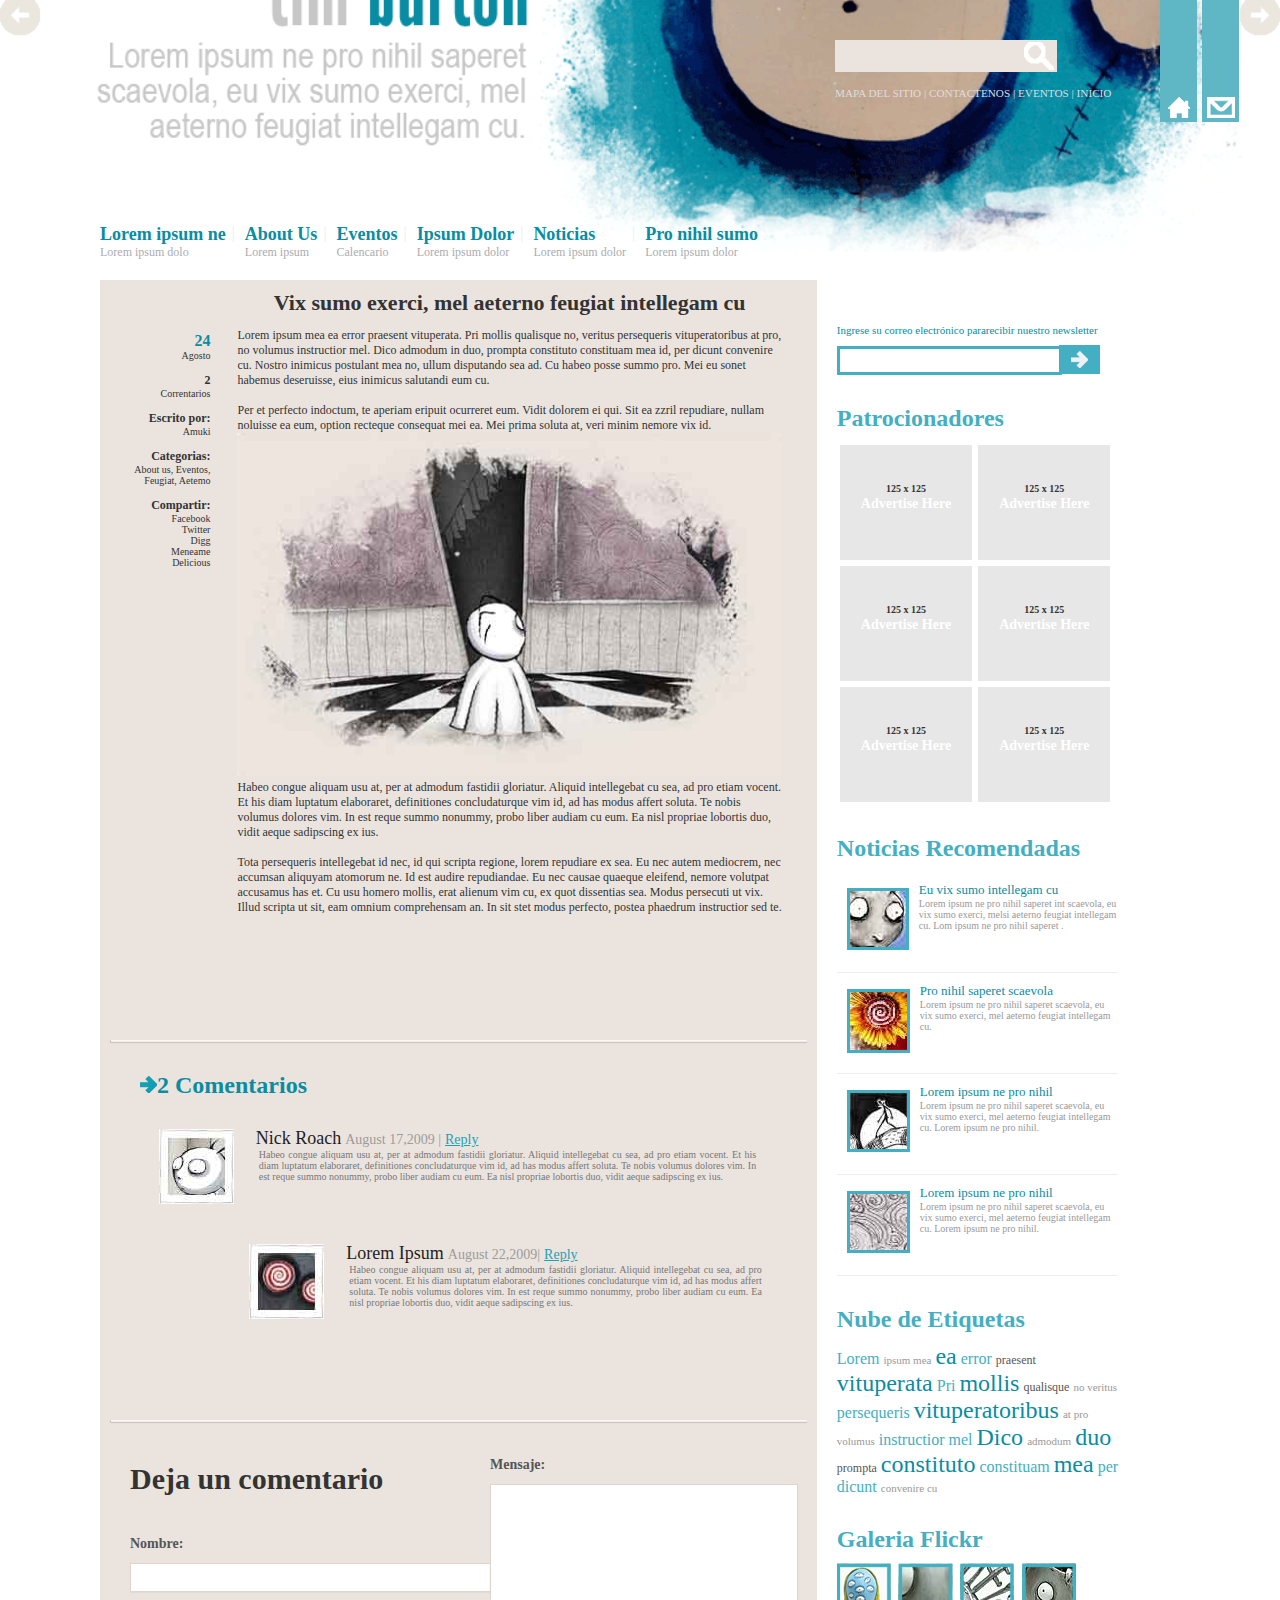
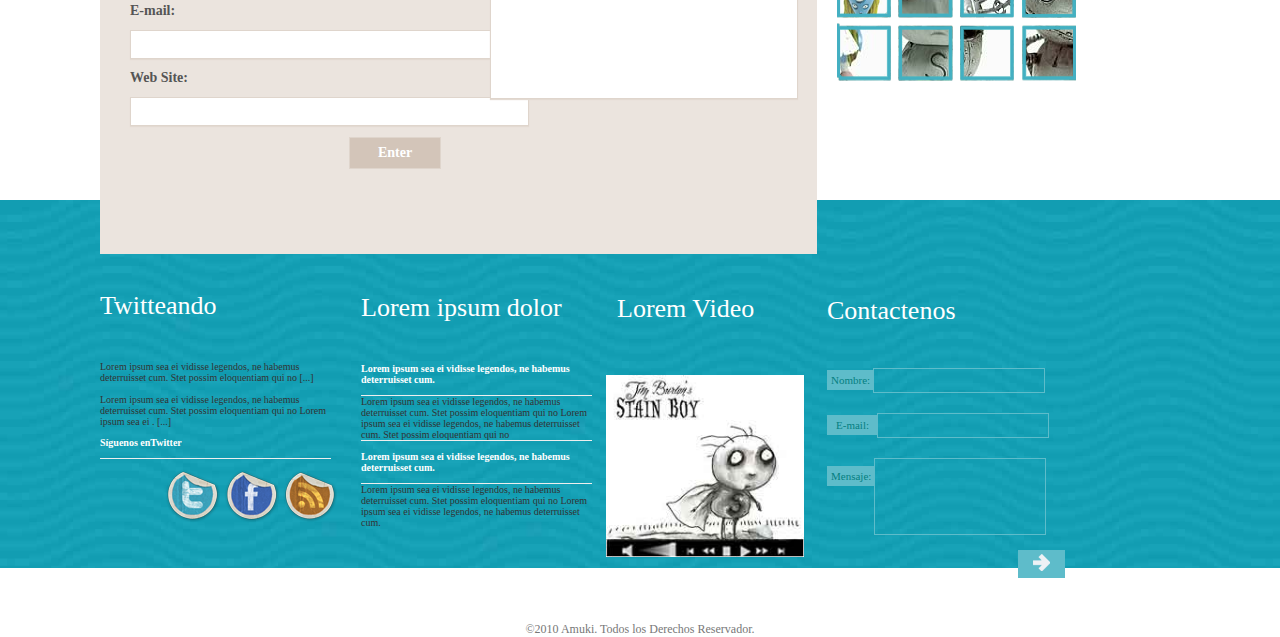
<file: Celeste_single/index.html>
<!DOCTYPE html>
<html>
<head>
<meta charset="utf-8">
<!-- <meta http-equiv="X-UA-Compatible" content="IE=edge,chrome=1"> -->
<title>Celeste_single</title>
<meta name="description" content="">
<meta name="keywords" content="">
<!-- <meta name="viewport" content="width=device-width,initial-scale=1,maximum-scale=1,user-scalable=no"> -->
<!-- <meta http-equiv="X-UA-Compatible" content="IE=edge,chrome=1"> -->
<!-- <meta name="HandheldFriendly" content="true"> -->
<link href="sass/main.css" rel="stylesheet">
<script src="js/jquery-3.1.1.js"></script>
<script src="js/celese.js"></script>
</head>
<body>
    <div class="containter">
    	<div class="topmenu">
    		<div class="topmenu_serch">
    			<input class="topmenu_serch--grey" type="text">
    			<p class="topmenu_p">MAPA DEL SITIO | CONTACTENOS | EVENTOS | INICIO</p>
    		</div>
    		<div class="icon">
    			<div class="icon_home">
    				<img class="icon_home--img" src="icons/home.png" alt="home">
    			</div>
    			<div class="icon_mail">
    				<img class="icon_mail--img" src="icons/mail.png" alt="mail">
    			</div>
    		</div>
    	</div>
    	<div class="content">
    		<div class="content--left">
    			<header class="header">
    				<ul class="header_container">
    					<li class="header_item"> 
    						<dt class="header_item_title">Lorem ipsum ne</dt>
    						<dd class="header_item_content">Lorem ipsum dolo</dd>
    					</li>
    					<span class="divides">|</span>
    					<li class="header_item">
    						<dt class="header_item_title">About Us</dt>
    						<dd class="header_item_content">Lorem ipsum</dd>
    					</li>
    					<span class="divides">|</span>
    					<li class="header_item">
    						<dt class="header_item_title">Eventos</dt>
    						<dd class="header_item_content">Calencario</dd>
    					</li>
    					<span class="divides">|</span>
    					<li class="header_item">
    						<dt class="header_item_title">Ipsum Dolor</dt>
    						<dd class="header_item_content">Lorem ipsum dolor</dd>
    					</li>
    					<span class="divides">|</span>
    					<li class="header_item">
    						<dt class="header_item_title">Noticias</dt>
    						<dd class="header_item_content">Lorem ipsum dolor</dd>
    					</li>
    					<span class="divides">|</span>
    					<li class="header_item">
    						<dt class="header_item_title">Pro nihil sumo</dt>
    						<dd class="header_item_content">Lorem ipsum dolor</dd>
    					</li>
    				</ul>
    			</header>
    			<article class="article">
    				<section class="article--top">
    					<nav class="article_nav">
    						<ul>
    							<li class="article_nav_li active">
    								<dt class="article_nav_li_title">24</dt>
    								<dd class="article_nav_li_content">Agosto</dd>
    							</li>
    							<li class="article_nav_li">
    								<dt class="article_nav_li_title">2</dt>
    								<dd class="article_nav_li_content">Correntarios</dd>
    							</li>
    							<li class="article_nav_li">
    								<dt class="article_nav_li_title">Escrito por:</dt>
    								<dd class="article_nav_li_content">Amuki</dd>
    							</li>
    							<li class="article_nav_li">
    								<dt class="article_nav_li_title">Categorias:</dt>
    								<dd class="article_nav_li_content">About us, Eventos,<br> Feugiat, Aetemo</dd>
    							</li>
    							<li class="article_nav_li">
    								<dt class="article_nav_li_title">Compartir:</dt>
    								<dd class="article_nav_li_content">Facebook<br>Twitter<br>Digg<br>Meneame<br>Delicious</dd>
    							</li>
    						</ul>
    					</nav>
    					<article class="arcitle--top--right">
    						<h3 class="arcitle--top--right-title">Vix sumo exerci, mel aeterno feugiat intellegam cu</h3>
    						<p class="arcitle--top--right-content">Lorem ipsum mea ea error praesent vituperata. Pri mollis qualisque no, veritus persequeris vituperatoribus at pro, no volumus instructior mel. Dico admodum in duo, prompta constituto constituam mea id, per dicunt convenire cu. Nostro inimicus postulant mea no, ullum disputando sea ad. Cu habeo posse summo pro. Mei eu sonet habemus deseruisse, eius inimicus salutandi eum cu. <br><br>
    						Per et perfecto indoctum, te aperiam eripuit ocurreret eum. Vidit dolorem ei qui. Sit ea zzril repudiare, nullam noluisse ea eum, option recteque consequat mei ea. Mei prima soluta at, veri minim nemore vix id. <br>

    						<img class="arcitle--top--right_image" src="images/layer.jpg" alt="layer"> <br>

							Habeo congue aliquam usu at, per at admodum fastidii gloriatur. Aliquid intellegebat cu sea, ad pro etiam vocent. Et his diam luptatum elaboraret, definitiones concludaturque vim id, ad has modus affert soluta. Te nobis volumus dolores vim. In est reque summo nonummy, probo liber audiam cu eum. Ea nisl propriae lobortis duo, vidit aeque sadipscing ex ius. <br><br>

							Tota persequeris intellegebat id nec, id qui scripta regione, lorem repudiare ex sea. Eu nec autem mediocrem, nec accumsan aliquyam atomorum ne. Id est audire repudiandae. Eu nec causae quaeque eleifend, nemore volutpat accusamus has et. Cu usu homero mollis, erat alienum vim cu, ex quot dissentias sea.  Modus persecuti ut vix. Illud scripta ut sit, eam omnium comprehensam an. In sit stet modus perfecto, postea phaedrum instructior sed te. </p>

    					</article>
    				</section>
    				<hr class="hr">
    				<section class="article--middle">
    					<p class="article--middle_title"><img src="icons/arrow.png" alt="arrow">2 Comentarios</p>
    					<article class="article--middle_content1">
    						<img src="images/user1.jpg" alt="user1">
    						<h3 class="content1_h3">Nick Roach</h3>
    						<time class="content1_time">August 17,2009 |</time>
    						<a class="content1_a" href="javascript:">Reply</a>
    						<p class="content1_p">Habeo congue aliquam usu at, per at admodum fastidii gloriatur. Aliquid intellegebat cu sea, ad pro etiam vocent. Et his diam luptatum elaboraret, definitiones concludaturque vim id, ad has modus affert soluta. Te nobis volumus dolores vim. In est reque summo nonummy, probo liber audiam cu eum. Ea nisl propriae lobortis duo, vidit aeque sadipscing ex ius.</p>
    					</article>
    					<article class="article--middle_content2">
    						<img src="images/user2.jpg" alt="user2">
    						<h3 class="content2_h3">Lorem Ipsum</h3>
    						<time class="content2_time">August 22,2009|</time>
    						<a class="content2_a" href="#">Reply</a>
    						<p class="content2_p">Habeo congue aliquam usu at, per at admodum fastidii gloriatur. Aliquid intellegebat cu sea, ad pro etiam vocent. Et his diam luptatum elaboraret, definitiones concludaturque vim id, ad has modus affert soluta. Te nobis volumus dolores vim. In est reque summo nonummy, probo liber audiam cu eum. Ea nisl propriae lobortis duo, vidit aeque sadipscing ex ius.</p>
    					</article>
    				</section>
    				<hr class="hr">
    				<section class="article--last">
    					<h3 class="article--last_title">Deja un comentario</h3>
    					<form class="form" action="#" method="get" autocomplete="on">
    						Nombre: <br>
    						<input class="article--last_nombre" type="text" name="nombre">	<br>
    						E-mail: <br>
    						<input class="article--last_e-mail" type="text" name="e-mail">  <br>
    						Web Site: <br>
    						<input class="article--last_website" type="text" name="website">  <br>
    						<input class="enter-btn" type="button" value="Enter">
    					</form>
    					<div class="textarea">
	    					Mensaje: <br>
	    					<textarea name="description" class="article--last_des" cols="30" rows="10">
	    					</textarea>
    					</div>
    				</section>
    			</article>
    		</div>
    		<div class="content--right">
    			<div class="search">
    				<h6 class="search_title">Ingrese su correo electrónico pararecibir nuestro newsletter</h6>
    				<input class="search_box" type="text">
    				<img class="search_arrow" src="icons/searchBtn.png" alt="goto">
    			</div>
    			<section class="ads">
    				<h3 class="ads_title">Patrocionadores</h3>
    				<ul>
    					<li class="ads_item"><em class="ads_item--em">125 x 125</em><br> Advertise Here</li>
    					<li class="ads_item"><em class="ads_item--em">125 x 125</em><br> Advertise Here</li>
    					<li class="ads_item"><em class="ads_item--em">125 x 125</em><br> Advertise Here</li>
    					<li class="ads_item"><em class="ads_item--em">125 x 125</em><br> Advertise Here</li>
    					<li class="ads_item"><em class="ads_item--em">125 x 125</em><br> Advertise Here</li>
    					<li class="ads_item"><em class="ads_item--em">125 x 125</em><br> Advertise Here</li>
    				</ul>
    			</section>
    			<section class="recomend">
    				<h3 class="recomend_h3">Noticias Recomendadas</h3>
    				<ul>
    					<li class="recomend_item"> 
    						<img class="recomend_img" src="images/user3.jpg" alt="user">
							<h4 class="recomend_title">Eu vix sumo intellegam cu</h4>
							<article class="recomend_article">Lorem ipsum ne pro nihil saperet int scaevola, eu vix sumo exerci, melsi aeterno feugiat intellegam cu.  Lom ipsum ne pro nihil saperet .</article>
    					</li>
    					<li class="recomend_item">
    						<img class="recomend_img" src="images/user4.jpg" alt="user">
							<h4 class="recomend_title">Pro nihil saperet scaevola</h4>
							<article class="recomend_article">Lorem ipsum ne pro nihil saperet scaevola, eu vix sumo exerci, mel aeterno feugiat intellegam cu.</article>
    					</li>
    					<li class="recomend_item">
    						<img class="recomend_img" src="images/user5.jpg" alt="user">
							<h4 class="recomend_title">Lorem ipsum ne pro nihil </h4>
							<article class="recomend_article">Lorem ipsum ne pro nihil saperet scaevola, eu vix sumo exerci, mel aeterno feugiat intellegam cu.  Lorem ipsum ne pro nihil.</article>
    					</li>
    					<li class="recomend_item">
    						<img class="recomend_img" src="images/user6.jpg" alt="user">
							<h4 class="recomend_title">Lorem ipsum ne pro nihil </h4>
							<article class="recomend_article">Lorem ipsum ne pro nihil saperet scaevola, eu vix sumo exerci, mel aeterno feugiat intellegam cu.  Lorem ipsum ne pro nihil.</article>
    					</li>
    				</ul>
    			</section>
    			<section class="note">  
    				<h3 class="note_title">Nube de Etiquetas</h3>
    				<p><span class="note1">Lorem</span> <span class="note2">ipsum mea</span> <span class="note3">ea</span> <span class="note1">error</span> <span class="note4">praesent</span> <span class="note3">vituperata</span> <span class="note1">Pri</span> <span class="note3">mollis</span> <span class="note4">qualisque</span> <span class="note2">no veritus</span> <span class="note1">persequeris</span> <span class="note3">vituperatoribus</span> <span class="note2">at pro volumus</span> <span class="note1">instructior mel</span> <span class="note3">Dico</span> <span class="note2">admodum</span> <span class="note3">duo</span> <span class="note4">prompta</span> <span class="note3">constituto</span> <span class="note1">constituam</span> <span class="note3">mea</span> <span class="note1">per dicunt</span> <span class="note2">convenire cu</span></p>
    			</section>
    			<section class="pic">
    				<h3 class="pic_title">Galeria Flickr</h3>
    				<img src="icons/pic.png" alt="picture">
    			</section>
    		</div>
    	</div>
    	<footer class="footer">
    		<section class="social">
    			<h3 class="social_title">Twitteando</h3>
    			<p class="social_content">Lorem ipsum sea ei vidisse legendos, ne habemus deterruisset cum. Stet possim eloquentiam qui no  [...] <br><br>
    			Lorem ipsum sea ei vidisse legendos, ne habemus deterruisset cum. Stet possim eloquentiam qui no  Lorem ipsum sea ei . [...]
    			</p>
				<h6 class="social_til">Síguenos enTwitter</h6>
				<img class="social_icon" src="icons/twitter.png" alt="twitter">
				<img class="social_icon" src="icons/facebook.png" alt="facebook">
				<img class="social_icon" src="icons/rss.png" alt="rss">
    		</section>
    		<section class="Lorem">
    			<h3 class="Lorem_title">Lorem ipsum dolor</h3>
    			<h6 class="Lorem_til1">Lorem ipsum sea ei vidisse legendos, ne habemus deterruisset cum. </h6>
				<p class="Lorem_content1">Lorem ipsum sea ei vidisse legendos, ne habemus deterruisset cum. Stet possim eloquentiam qui no Lorem ipsum sea ei vidisse legendos, ne habemus deterruisset cum. Stet possim eloquentiam qui no</p>
				<h6 class="Lorem_til2">Lorem ipsum sea ei vidisse legendos, ne habemus deterruisset cum. </h6>
				<p class="Lorem_content2">Lorem ipsum sea ei vidisse legendos, ne habemus deterruisset cum. Stet possim eloquentiam qui no Lorem ipsum sea ei vidisse legendos, ne habemus deterruisset cum. </p>
    		</section>
    		<h3 class="video_title">Lorem Video</h3>
    		<video class="video" src="" poster="images/video.jpg">
    		</video>
    		<section class="Contact">
				<h3 class="Contact_title">Contactenos</h3>
				<button class="Contact_name">Nombre:</button>
				<input class="Contact_input--name" type="text">
				<button class="Contact_mail">E-mail:</button>
				<input class="Contact_input--mail" type="text">
				<button class="Contact_mes">Mensaje:</button>
				<textarea class="Contact_textarea" name="" id=""></textarea>
				<button class="Contact_btn">
					<img src="icons/searchBtn.png" alt="post">
				</button>
    		</section>
    	</footer>
    	<p class="foot">©2010 Amuki. Todos los Derechos Reservador.</p>
    </div>
</body>
</html>
</file>
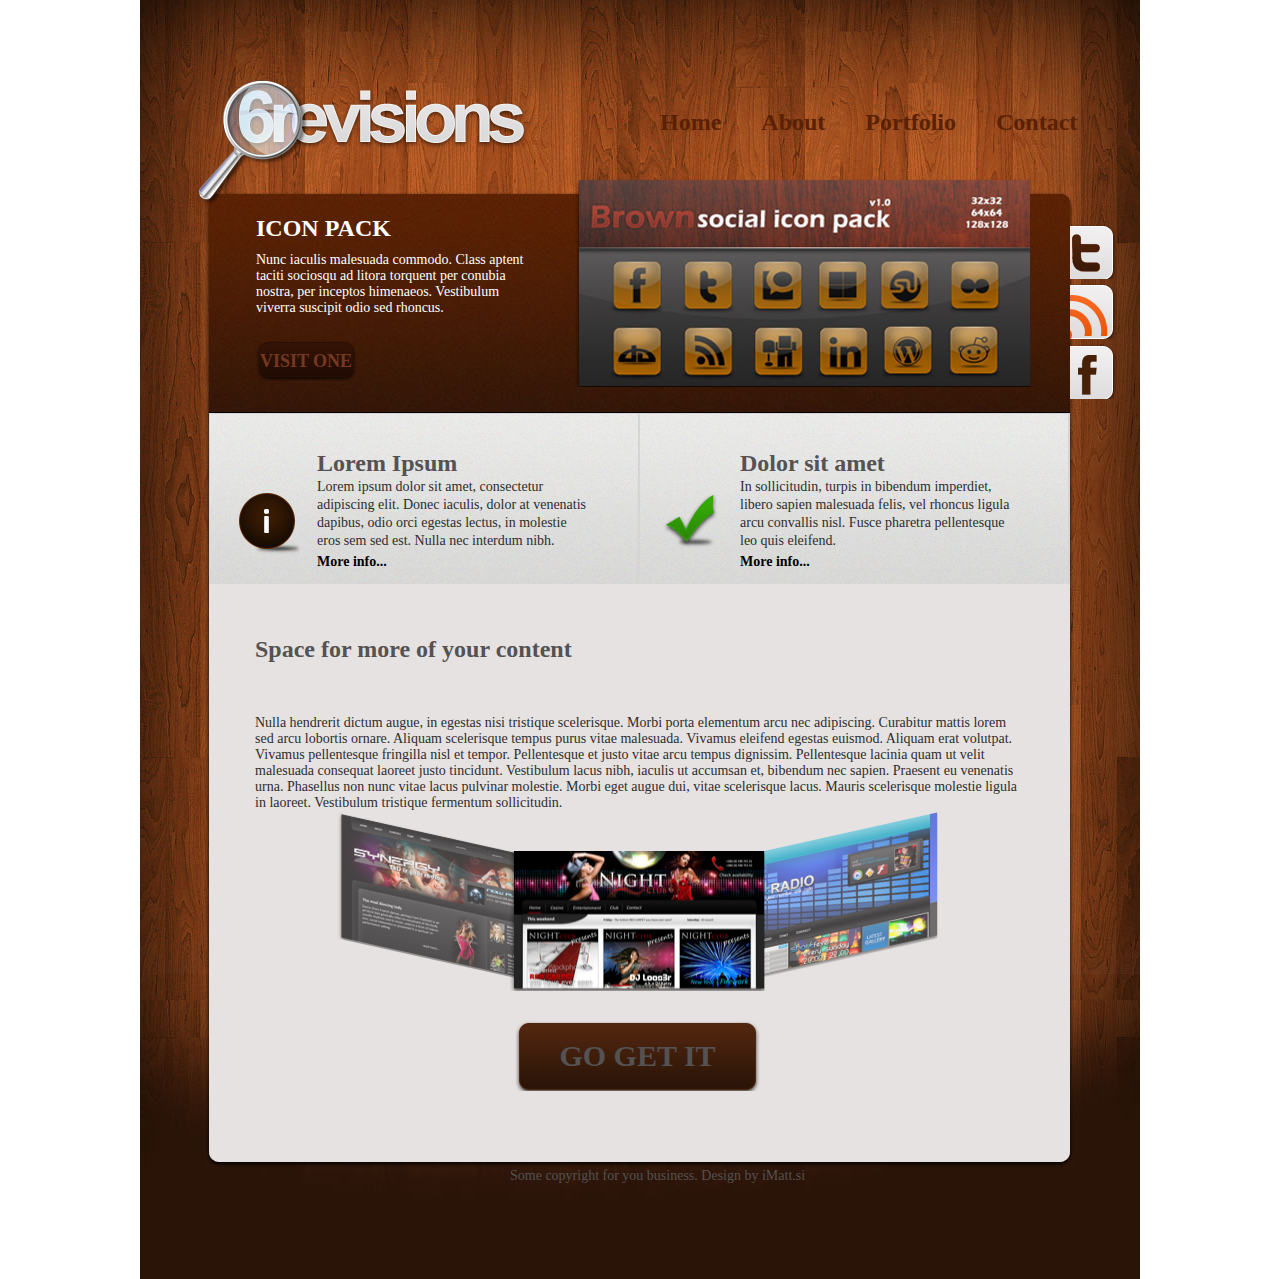
<file: wooden/wooden.html>
<!doctype html>
<head>
<meta charset="utf-8">
<title>wooden</title>
<link rel="stylesheet" type="text/css" href="css/wooden.css">
<script type="text/javascript" src="js/wooden.js"></script>
<script type="text/javascript" src="js/move.js"></script>
</head>

<body>
	<div class="bg">
		<div class="logo">
			<div>
				<ul>
					<li><a href="#">Home</a></li>
					<li><a href="#">About</a></li>
					<li><a href="#">Portfolio</a></li>
					<li><a href="#">Contact</a></li>
				</ul>
			</div>
		</div>

		<div class="features">
			<h1>ICON PACK</h1>
			<p>Nunc iaculis malesuada commodo. Class aptent taciti sociosqu ad litora torquent per conubia nostra, per inceptos himenaeos. Vestibulum viverra suscipit odio sed rhoncus.</p>
			<button><a href="#">VISIT ONE</a></button>
		</div>
		<div class="icon"></div>
		<div class="social" id="social">
			<a href="#"><div class="fb"></div></a>
			<a href="#"><div class="rss"></div></a>
			<a href="#"><div class="tw"></div></a>
		</div>

		<div class="infobar">
			<div class="lorem">
				<h2>Lorem Ipsum</h2>
				<span>Lorem ipsum dolor sit amet, consectetur adipiscing elit. Donec iaculis, dolor at venenatis dapibus, odio orci egestas lectus, in molestie eros sem sed est. Nulla nec interdum nibh.</span>
				<h3><a href="#">More info...</a></h3>
			</div>
			<div class="dolor">
				<h2>Dolor sit amet</h2>
				<span>In sollicitudin, turpis in bibendum imperdiet, libero sapien malesuada felis, vel rhoncus ligula arcu convallis nisl. Fusce pharetra pellentesque leo quis eleifend.</span>
				<h3><a href="#">More info...</a></h3>
			</div>
		</div>

		<div class="content" id="content">
			<h2>Space for more of your content</h2>
			<p class="sp">Nulla hendrerit dictum augue, in egestas nisi tristique scelerisque. Morbi porta elementum arcu nec adipiscing. Curabitur mattis lorem sed arcu lobortis ornare. Aliquam scelerisque tempus purus vitae malesuada. Vivamus eleifend egestas euismod. Aliquam erat volutpat. Vivamus pellentesque fringilla nisl et tempor. Pellentesque et justo vitae arcu tempus dignissim. Pellentesque lacinia quam ut velit malesuada consequat laoreet justo tincidunt. Vestibulum lacus nibh, iaculis ut accumsan et, bibendum nec sapien. Praesent eu venenatis urna. Phasellus non nunc vitae lacus pulvinar molestie. Morbi eget augue dui, vitae scelerisque lacus. Mauris scelerisque molestie ligula in laoreet. Vestibulum tristique fermentum sollicitudin.</p>
			<a href="#"><div class="layer1 slay"></div></a>
			<a href="#"><div class="layer2 slay"></div></a>
			<a href="#"><div class="layer3 slay"></div></a>
			<button><a class="btn" href="#">GO GET IT</a></button>
		</div>

		<div class="footer">
			<span>Some copyright for you business. Design by iMatt.si</span>
		</div>

	</div>
</body>
</file>
<file: Celeste_single/sass/main.css>
/* Portfolio Style 
	- Version: 1.2.3 
	- Author: @ostrenaud_clem 
*/
html {
  font-size: 100%; }

/*** Parameters ***/
/*** Functions ***/
/** 
* Set font color according the background 
* source: http://thesassway.com/intermediate/dynamically-change-text-color-based-on-its-background-with-sass 
* @param {String} $background - background color - format accepted: hsla, rgb, # 
* @return {String} #color 
*/
/*** Button mixins ***/
/** 
* Generate button style 
* @param {String} - $name - required 
* @param {String} - $background - required - format accepted: hsla, rgb, # 
* @param {Strong} - $color - optionnal - format accepted: hsla, rgb, # 
* If no $color specify, the 'set-text-color' function is called 
* go check the _function.scss 
*/
/*** Button components ***/
.button {
  border: solid 1px #e0e0e0;
  border-radius: 3px;
  display: inline-block;
  font-weight: 300;
  height: 40px;
  line-height: 40px;
  padding: 0 10px;
  text-decoration: none;
  transition-duration: .4s;
  transition-property: color border; }

@generate-button ('primary', $color-primary);
.content {
  display: inline-flex; }

.article {
  padding: 0 10px;
  background-color: #ebe4de; }

.article--middle_title {
  font: bold 24px LeagueGothic;
  color: #333;
  color: #0a8ca3;
  padding: 30px; }
.article--middle_content1 {
  padding: 0 7%; }
.article--middle_content2 {
  padding-left: 20%; }
.article--middle .content1_h3, .article--middle .content2_h3, .article--middle .content1_time, .article--middle .content2_time, .article--middle .content1_a, .article--middle .content2_a, .article--middle .content1_p, .article--middle .content2_p {
  display: inline-block;
  position: relative;
  top: -60px; }
.article--middle .content1_h3, .article--middle .content2_h3 {
  font: 1.125rem Arial Bold;
  color: #1f1e1e;
  padding-left: 1.125rem; }
.article--middle .content1_time, .article--middle .content2_time {
  font: 0.875rem Arial Regular;
  color: #9c9b9b; }
.article--middle .content1_a, .article--middle .content2_a {
  font: 14px Arial Regular;
  color: #1ea1b5; }
.article--middle .content1_p, .article--middle .content2_p {
  font: 10px Arial Regular;
  color: #777;
  width: 83%;
  left: 100px;
  text-align: justify; }
.article--middle .content2_p {
  width: 74%; }

.hr {
  margin-top: 50px;
  border-top: 1px solid #faf8f7;
  box-shadow: 0px 1px 1px #cec0b4; }

.article--last_nombre, .article--last_e-mail, .article--last_website, .article--last_des {
  color: #f1ede9;
  border: 1px solid #dfd5cc;
  box-shadow: 0px 1px 1px #e3dad2; }

.article--last_nombre, .article--last_e-mail, .article--last_website {
  margin: 11px 0;
  padding: 6px 0; }

.article--last {
  width: 83%;
  height: 432px;
  font: bold 14px Arial Regular;
  color: #555;
  padding: 0 20px; }
  .article--last_title {
    font: bold 30px LeagueGothic;
    color: #333;
    padding: 40px 0; }
  .article--last_nombre {
    width: 222%; }
  .article--last_e-mail {
    width: 222%; }
  .article--last_website {
    width: 222%; }
  .article--last_des {
    margin: 11px 0;
    width: 115%;
    height: 213px;
    resize: none; }

.form {
  display: inline-block; }

.enter-btn {
  background-color: #d3c5b9;
  border: 1px solid #dfd5cc;
  border: 0px 1px 1px #d9ccc2;
  padding: 7px 28px;
  position: relative;
  left: 219px;
  font: bold 14px Arial Regular;
  color: #fff; }

.textarea {
  width: 46%;
  position: relative;
  top: -312px;
  left: 360px; }

.content--right {
  margin: 100px 120px;
  width: 22%; }

.search_title {
  font: 11px Arial Regular;
  color: #0a8ca3; }
.search_box {
  border: 3px solid #44afc2;
  width: 78%;
  height: 23px; }
.search_arrow {
  background-color: #44afc2;
  border: 6px solid #44afc2;
  position: relative;
  top: 9px;
  left: -7px;
  border-width: 6px 12px;
  cursor: pointer; }

.ads_title, .recomend_h3, .note_title, .pic_title {
  padding: 30px 0 10px 0;
  font: bold 24px LeagueGothic;
  color: #44afc2; }
.ads_item {
  float: left;
  list-style: none;
  width: 47%;
  height: 45px;
  margin: 3px 3px;
  padding: 35px 0px;
  text-align: center;
  background-color: #e7e7e7;
  font: bold 14px Arial Regular;
  color: #fff; }
  .ads_item--em {
    font: bold 10px Arial Regular;
    color: #333; }

.recomend_h3 {
  clear: left; }
.recomend_item {
  list-style: none;
  height: 80px;
  padding: 10px 0;
  border-bottom: 1px solid #eee; }
.recomend_img {
  border: 3px solid #44afc2;
  margin: 6px 10px;
  float: left; }
.recomend_title {
  font: 13px Arial Regular;
  color: #0a8ca3; }
.recomend_article {
  font: 10px Arial Regular;
  color: #999; }

.note1 {
  font: 16px Arial Regular;
  color: #44afc2; }

.note2 {
  font: 11px Arial Regular;
  color: #999; }

.note3 {
  font: 24px Arial Regular;
  color: #0a8ca3; }

.note4 {
  font: 12px Arial Regular;
  color: #555; }

.footer .social, .footer .Lorem, .footer .video {
  width: 21%; }

.footer .Contact_input--name, .footer .Contact_input--mail, .footer .Contact_textarea {
  border: 1px solid #5ebcca;
  background-color: transparent;
  position: relative;
  top: 1px;
  left: -5px;
  width: 67%;
  height: 23px;
  margin: 10px 0px; }

.footer .Contact_name, .footer .Contact_mail, .footer .Contact_mes, .footer .Contact_btn {
  border: 4px solid #5ebcca;
  background-color: #5ebcca; }

.footer {
  display: flex;
  background-image: url("../images/footer.jpg");
  background-size: 100%;
  padding: 51px 90px;
  position: relative;
  top: -54px;
  z-index: -1; }
  .footer .social {
    position: relative;
    top: 0;
    left: 10px; }
    .footer .social_title, .footer .Lorem_title, .footer .video_title, .footer .Contact_title {
      font: 26px LeagueGothic;
      color: #fff;
      padding: 40px 0px; }
    .footer .social_content, .footer .Lorem_content1, .footer .Lorem_content2 {
      font: 10px Arial Regular;
      color: #333;
      text-align: start; }
    .footer .social_til, .footer .Lorem_til1, .footer .Lorem_til2 {
      font: bold 10px Arial Bold;
      color: #fff;
      border-bottom: 1px solid #eee;
      padding: 10px 0; }
    .footer .social_icon {
      position: relative;
      top: 10px;
      left: 65px; }
  .footer .Lorem {
    position: relative;
    top: 12px;
    left: 40px; }
    .footer .Lorem_title {
      padding: 30px 0; }
    .footer .Lorem_content1 {
      border-bottom: 1px solid #eee; }
  .footer .video {
    position: relative;
    left: -111px;
    top: 120px;
    width: 18%;
    height: 190px; }
    .footer .video_title {
      width: 15%;
      position: relative;
      top: 3px;
      left: 65px; }
  .footer .Contact {
    width: 23%;
    height: 220px;
    position: relative;
    top: 14px;
    left: -88px; }
    .footer .Contact_title {
      padding: 31px 0; }
    .footer .Contact_name {
      font: 11px Arial Regular;
      color: #057f81; }
    .footer .Contact_mail {
      border-width: 4px 9px;
      font: 11px Arial Regular;
      color: #057f81; }
    .footer .Contact_mes {
      font: 11px Arial Regular;
      color: #057f81;
      position: relative;
      top: -64px; }
    .footer .Contact_textarea {
      width: 67%;
      height: 75px;
      resize: none; }
    .footer .Contact_btn {
      border-width: 4px 15px;
      position: relative;
      left: 191px; }

.foot {
  font: 12px Arial Regular;
  color: #777;
  font: 12px Arial Regular;
  color: #777;
  text-align: center;
  position: relative; }

* {
  padding: 0;
  margin: 0; }

.containter {
  background-image: url("../icons/top.png");
  background-repeat: no-repeat;
  background-position: top center;
  background-size: 100%; }

.topmenu {
  position: relative;
  top: 0;
  right: 100px;
  left: -125px;
  bottom: 0;
  float: right;
  width: 25%; }
  .topmenu_serch--grey {
    margin-top: 40px;
    margin-right: 20px;
    margin-bottom: 15px;
    width: 68%;
    height: 28px;
    background-color: #ebe4de;
    border: 2px solid #ebe4de;
    background-image: url("../icons/search.png");
    background-repeat: no-repeat;
    background-position: right;
    background-size: 14%; }
  .topmenu_p {
    float: left;
    color: #ddd;
    font: 0.7rem Arial Narrow; }

.icon {
  width: 29%;
  position: relative;
  top: -102px;
  right: 290px;
  left: 100%;
  bottom: 0;
  display: inline-flex; }
  .icon_home, .icon_mail {
    width: 40%;
    background-color: #5fb7c6;
    margin-left: 5px;
    padding-top: 100px;
    text-align: center; }
    .icon_home--img {
      max-width: 100%; }
  .icon_mail--img {
    max-width: 100%; }

.content--left {
  width: 56%;
  clear: right;
  position: relative;
  left: 100px; }

.header_container {
  display: flex; }

.header_item {
  list-style: none;
  padding-bottom: 20px; }
  .header_item_title {
    font: bold 18px LeagueGothic;
    color: #0a8ca3; }
  .header_item_content {
    font: 12px Arial Narrow;
    color: #aaacaf; }

.divides {
  color: #eee;
  width: 1%;
  padding: 0 6px; }

.article--top {
  display: flex; }

.article_nav {
  width: 15%;
  height: 710px;
  text-align: right;
  position: relative;
  top: 40px; }
  .article_nav_li {
    list-style: none;
    margin: 12px 2px;
    cursor: pointer; }
    .article_nav_li_title {
      font: bold 12px Arial Bold;
      color: #333; }
    .article_nav_li_content {
      font: 10px Arial Regular;
      color: #333; }
  .article_nav .active {
    font: bold 16px LeagueGothic;
    color: #0a8ca3; }

/*** Button components ***/
.button {
  border: solid 1px #e0e0e0;
  border-radius: 3px;
  display: inline-block;
  font-weight: 300;
  height: 40px;
  line-height: 40px;
  padding: 0 10px;
  text-decoration: none;
  transition-duration: .4s;
  transition-property: color border; }

@generate-button ('primary', $color-primary);
.arcitle--top--right {
  width: 87%; }
  .arcitle--top--right-title {
    margin: 10px 0;
    text-align: center;
    font: bold 1.375rem Arial Bold;
    color: #333; }
  .arcitle--top--right-content {
    font: 0.75rem Arial Regular;
    color: #333;
    padding: 2px 25px; }
  .arcitle--top--right_image {
    max-width: 100%; }

/*** Responsive ***/
@media screen and (max-width: 600px) {
  .post-cover {
    width: 100%; } }
@media screen and (max-width: 480px) {
  .nav-desktop {
    display: none; }

  .nav-toggle {
    display: block; } }

/*# sourceMappingURL=main.css.map */
</file>
<file: wooden/css/wooden.css>
*{padding: 0;margin: 0;}
.bg{background: url(../w-img/bg.jpg);
	width: 1000px;
	height: 1200px;
	margin: auto;
	padding-top: 79px;
}
.logo{background: url(../w-img/logo.png) no-repeat;
	height: 126px;
	margin-left: 58px 
}
ul{float: right;width: 500px;height: 50px;}
li{list-style: none;}
.logo a{font: bold 24px Calibri;
	color:rgb(90,33,4);
	list-style: none;
	float: left;
	margin:30px 20px;
	text-decoration: none;
}


.features{width: 275px;height: 219px;
	margin-left:116px;position: relative;
}
.features a{text-decoration: none;
		font: bold 18px Calibri;
		color:#753822;
}
.features h1{margin: 10px 0;}
h1{font: bold 24px Calibri;
	color:#fff;
}
p{font: 14px Calibri;
	color:#fff;
}
button{background: url(../w-img/visited.png) ;
		border: none;
		margin-top: 25px;
		width: 100px;
		height: 40px;
}
.icon{background: url(../w-img/icon.png);
		width:455px;
		height: 208px;
		float: right;
		position: absolute;
		margin: -255px 435px;
}

.infobar{background: url(../w-img/bginfobar2.png);
		width: 801px;
		height: 134px;
		padding-right: 60px;
		padding-top: 37px;
		margin: -21px 65px 0px 69px;
}

.lorem{background: url(../w-img/info.png) no-repeat 30px 43px;
		width: 270px;
		padding-left: 108px;
		float: left;
}
.dolor{background: url(../w-img/tick.png) no-repeat 30px 43px;
		width: 270px;
		padding-left: 108px;
		float: right;
}
 h2{font: bold 24px Calibri;
		color:#545252;		
}
 span{font: 14px Calibri;
		color:#2d2d2d;
		line-height: 0px;
}
.infobar a{font: bold 14px Calibri;
		color:#000;
		text-decoration: none;
}

.content{width: 770px;
		margin-left: 115px;
}
.content h2{font: bold 24px Calibri;
		color:#545252;		
		padding: 52px 0px;
}
.layer1{background: url(../w-img/layer.png) 0 -1px;
	-webkit-transform:matrix(0.9,0.2,0,0.9,70,-15);
	        transform:matrix(0.9,0.2,0,0.9,70,-15);
	position: relative;
	z-index: 0;
	opacity: 0.7;
}
.layer2{background: url(../w-img/layer.png) 258px;
	-webkit-transform:matrix(1,0,0,1,0,5);
			transform:matrix(1,0,0,1,0,5);
	position: relative;
	z-index: 1;
}
.layer3{background: url(../w-img/layer.png) 516px;
	-webkit-transform:matrix(0.9,-0.2,0,0.9,-70,-15);
			transform:matrix(0.9,-0.2,0,0.9,-70,-15);
	position: relative;
	z-index: 0;
	opacity: 0.7;
}
.slay{width: 255px;
	height: 140px;
	float: left;
	margin-top:35px;
	margin-bottom: 40px;
 }
 .content button{background: url(../w-img/get.png);
		border: none;
		width: 245px;
		height: 70px;
		margin: -5px 0 75px 260px;
}
.btn{color: #545252;
	font: bold 30px Calibri;
	text-decoration: none;
}
.sp{font: 14px Calibri;
		color:#2d2d2d;}

.footer span{color: #545252;
		font: 14px Calibri;
		clear: both;
		width: 310px;
		height: 15px;
		padding-left: 370px;
		padding-top: 25px;
}

.social{float: right;
		width:45px; 
		margin: -210px 25px;
}
.fb{background: url(../w-img/social.png) no-repeat ;
	background-position: -15px 0px;
	height: 55px;
	width: 55px;
	position:relative;
}
.rss{background: url(../w-img/social.png) no-repeat ;
	background-position: -15px -65px;
	height: 55px;
	width: 55px;
	margin: 5px 0px;
}
.tw{background: url(../w-img/social.png) no-repeat ;
	background-position: -15px -130px;
	height: 55px;
	width: 55px;
}
a:hover{color: #c85617};
</file>
